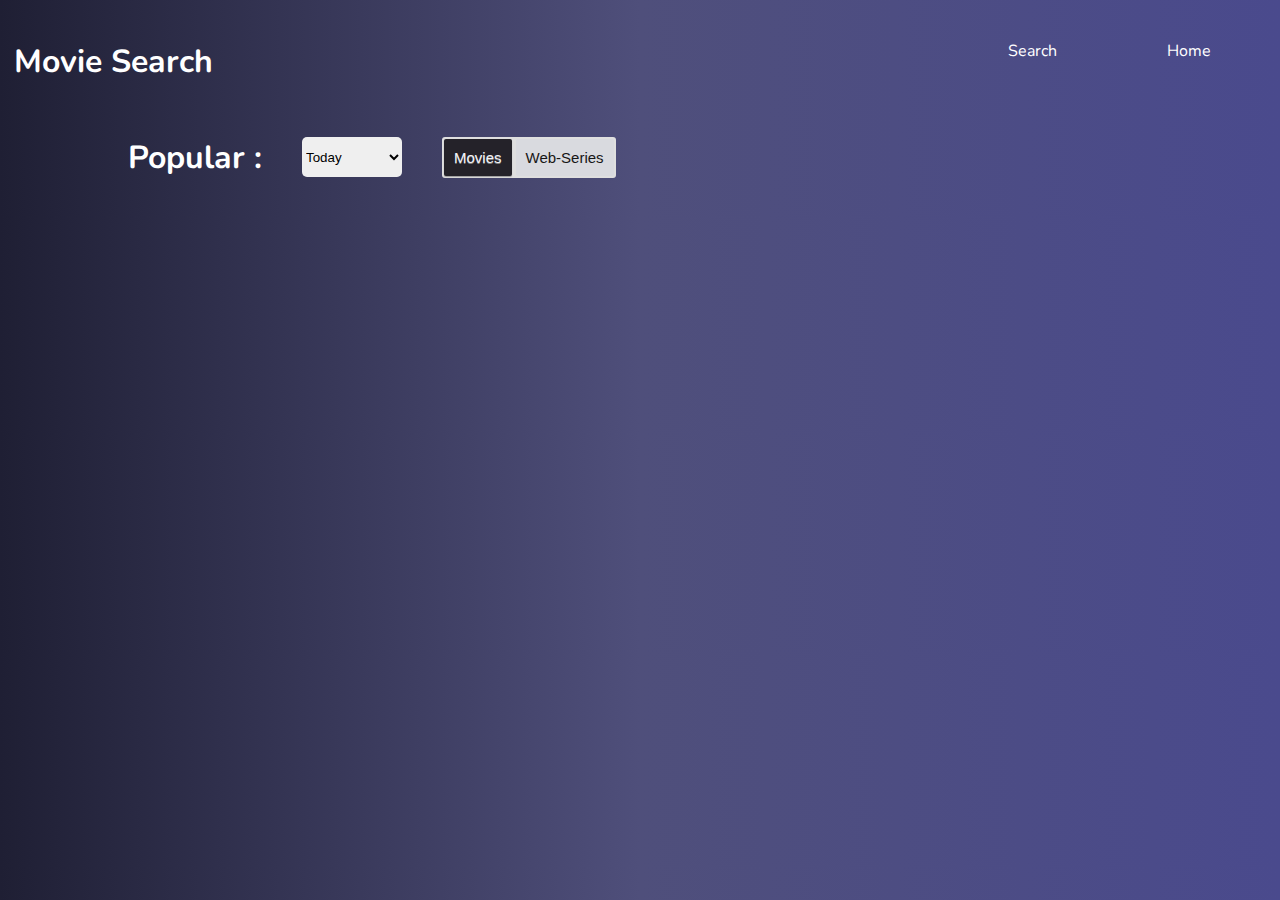
<file: index.html>
<!DOCTYPE html>
<html lang="en">
  <head>
    <meta charset="UTF-8" />
    <meta http-equiv="X-UA-Compatible" content="IE=edge" />
    <meta name="viewport" content="width=device-width, initial-scale=1.0" />
    <title>Movie Search App</title>
    <link rel="preconnect" href="https://fonts.googleapis.com" />
    <link rel="preconnect" href="https://fonts.gstatic.com" crossorigin />
    <link
      href="https://fonts.googleapis.com/css2?family=Abel&family=Inconsolata:wght@300;400&family=Montserrat:wght@100;200;300;400&family=Nunito:wght@200;300;400;600&display=swap"
      rel="stylesheet"
    />
    <link rel="stylesheet" href="style.css" />
  </head>
  <body>
    <div class="container">
      <div class="navbar">
        <div class="heading"><h1>Movie Search</h1></div>
        <div class="navOption">
          <ul>
            <li><a href="src.html">Search</a></li>
            <li><a href="#" class="activate">Home</a></li>
          </ul>
        </div>
      </div>
      <div class="inputs">
        <div class="inputComp">
          <div class="comp1"><h1>Popular :</h1></div>
          <div class="comp2">
            <select id="select" onchange="hello()">
              <option value="day">Today</option>
              <option value="week">This Week</option>
            </select>
          </div>
          <span class="comp3">
            <div class="buttons">
              <input
                label="Movies"
                type="radio"
                name="btn"
                id="movie"
                value="male"
                checked
                onclick="up()"
              />
              <input
                label="Web-Series"
                type="radio"
                name="btn"
                id="series"
                value="female"
                onclick="down()"
              />
            </div>
          </span>
        </div>
      </div>
      <div class="cardContainer" id="card2">
        <!-- <a href="innercard.html"> -->
        <div class="card" id="innercard">
          <div class="circle">4.6</div>
          <!-- <img src="https://image.tmdb.org/t/p/w154${e.poster_path}" alt=""> -->
          <div>
            <h2>${e.name}</h2>
            <p>Genere</p>
            <h3>${e.first_air_date}</h3>
          </div>
        </div>
      </div>
      <!-- </a>w1280 -->
    </div>
    <script src="script.js"></script>
  </body>
</html>
</file>
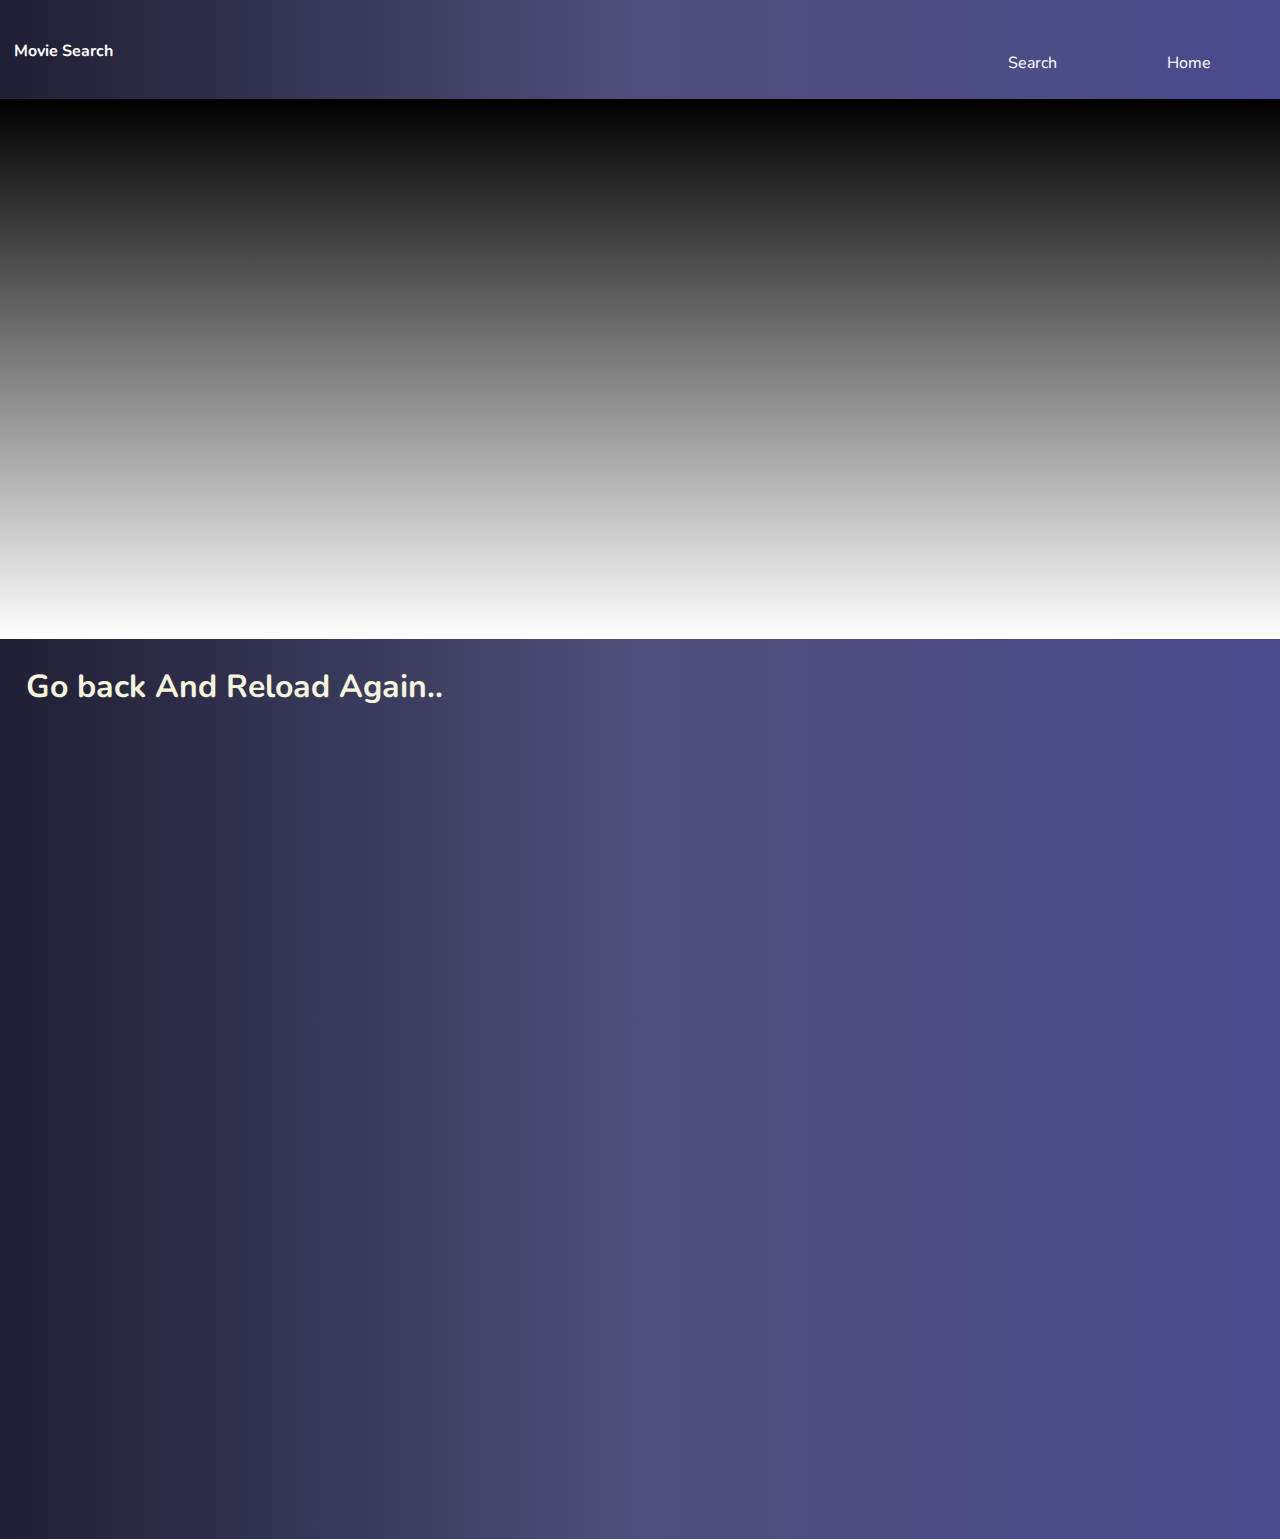
<file: innercard.html>
<!DOCTYPE html>
<html lang="en">

<head>
    <meta charset="UTF-8">
    <meta http-equiv="X-UA-Compatible" content="IE=edge">
    <meta name="viewport" content="width=device-width, initial-scale=1.0">
    <title>Document</title>
    <link rel="preconnect" href="https://fonts.googleapis.com" />
    <link rel="preconnect" href="https://fonts.gstatic.com" crossorigin />
    <link
      href="https://fonts.googleapis.com/css2?family=Abel&family=Inconsolata:wght@300;400&family=Montserrat:wght@100;200;300;400&family=Nunito:wght@200;300;400;600&display=swap"
      rel="stylesheet"
    />
    <link rel="stylesheet" href="style3.css">
</head>

<body>
    <div class="container">
        <div class="navbar">
            <div class="heading">
                <h4>Movie Search </h4>
            </div>
            <div class="navOption">
                <ul>
                    <li><a href="src.html">Search</a></li>
                    <li><a href="index.html" class="activate">Home</a></li>
                </ul>
            </div>
        </div>
        <div id="imgsec">
            <!-- <div class="imgsec1" style="background-image: url('https://image.tmdb.org/t/p/w1280${data.backdrop_path}')">
                <div class="innerposter">
                </div>
                <div class="innerinfo">
                    <div class="circle">${(data.vote_average*10).toFixed(1)}%</div>
                    <div class="length">
                        <p>${data.release_date}</p>
                        <p>${data.runtime} mins</p>
                         <p>EngLish</p>
                        </div>
                    <div class="title" >
                        <div class="genere">Horror || Fantasy</div>
                        <h2>${data.original_title}</h2>
                    </div>
                </div>
                
            </div> -->
        </div>
        <div class="plot" id="plot">
            <h1>Go back And Reload Again..</h1>
            <!-- <div class="plotleft">
                <h1>Plot :</h1>
                <p>${data.overview}</p>
            </div>       
            <div id="casting">
                <div class="castcard">
                    <img src="" alt="img">
                    <h3>name</h3>
                </div>
            </div>        -->
        </div>

    </div>
    
    <script src="script2.js"></script>

</body>

</html>
</file>
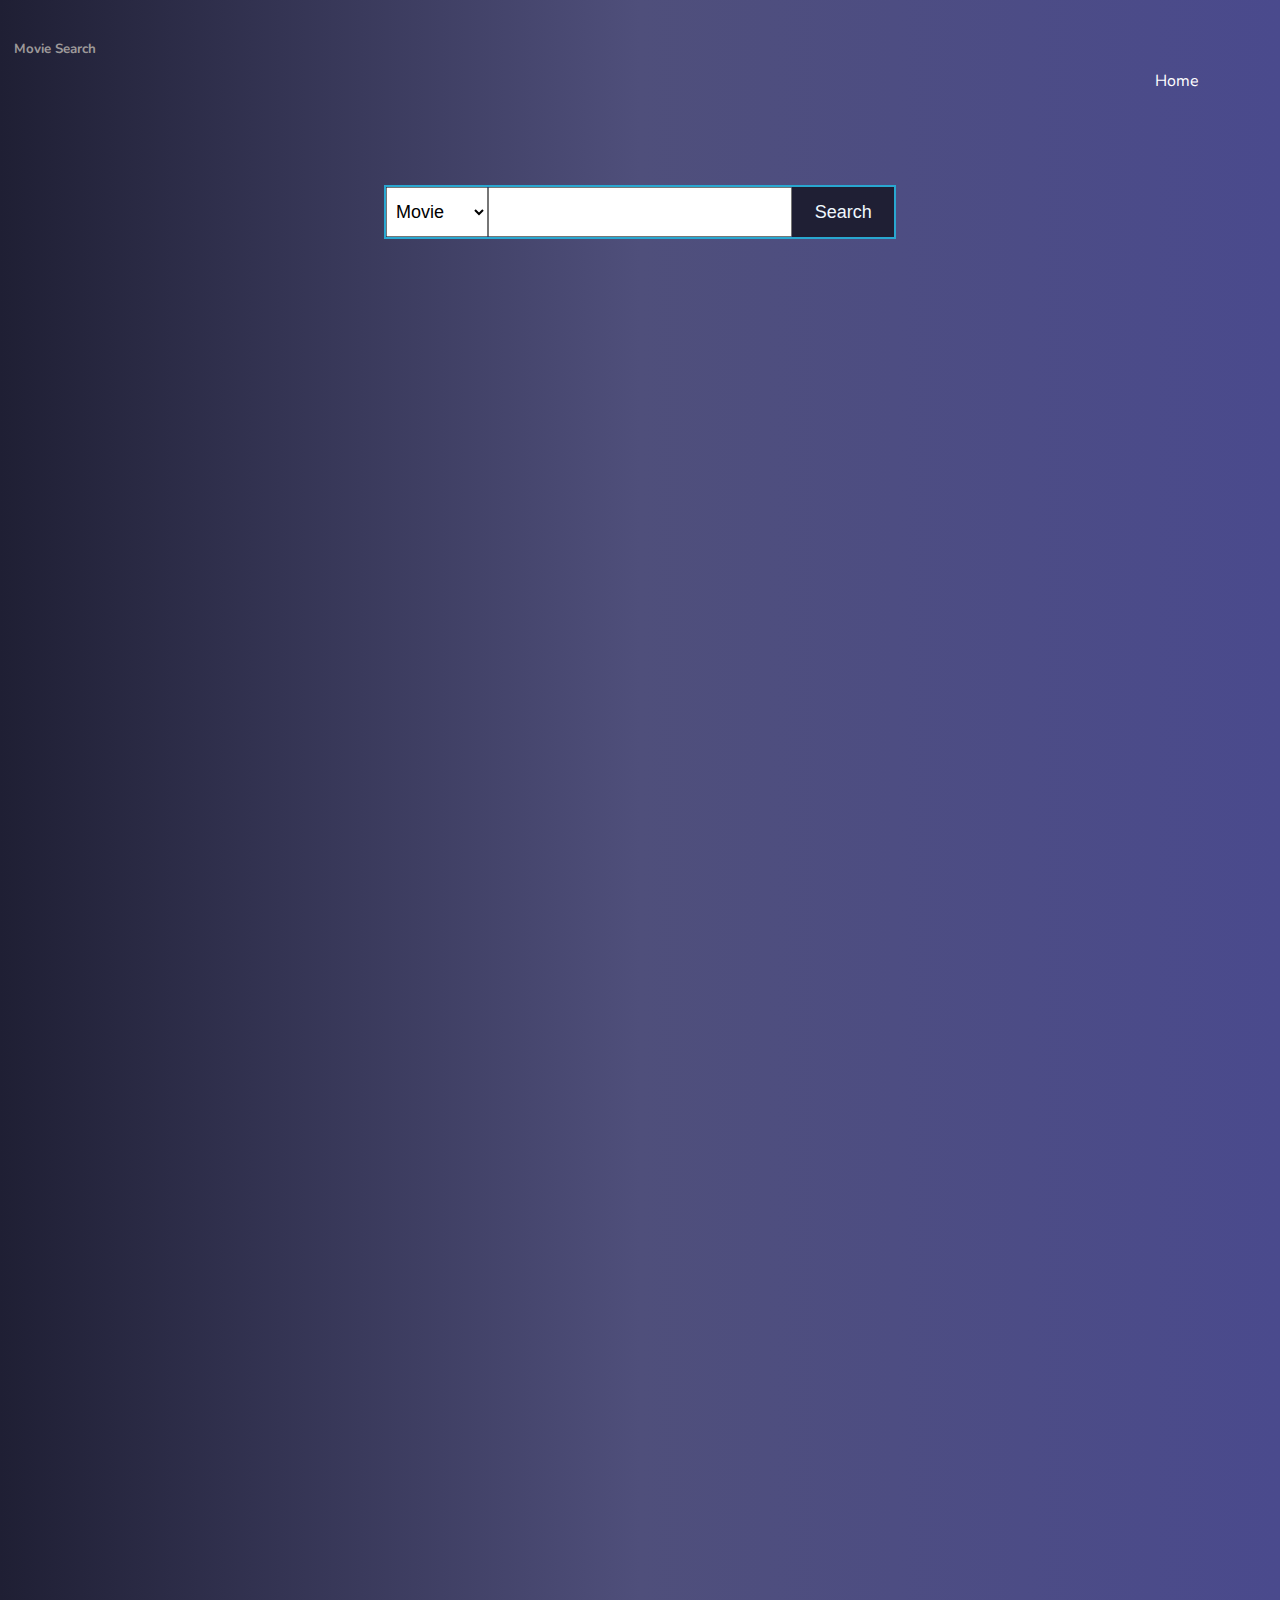
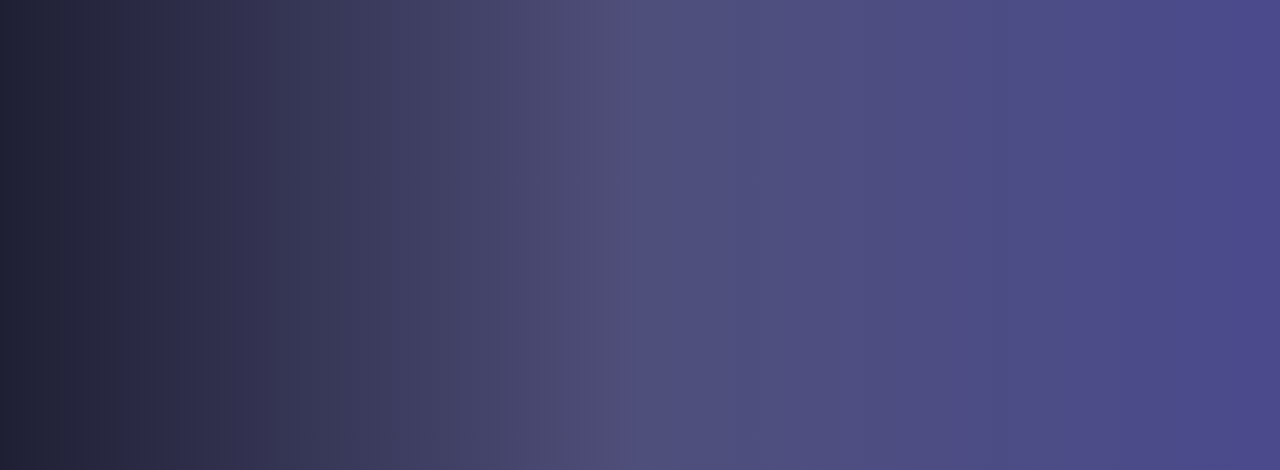
<file: src.html>
<!DOCTYPE html>
<html lang="en">

<head>
    <meta charset="UTF-8" />
    <meta http-equiv="X-UA-Compatible" content="IE=edge" />
    <meta name="viewport" content="width=device-width, initial-scale=1.0" />
    <title>Document</title>
    <link rel="preconnect" href="https://fonts.googleapis.com" />
    <link rel="preconnect" href="https://fonts.gstatic.com" crossorigin />
    <link
      href="https://fonts.googleapis.com/css2?family=Abel&family=Inconsolata:wght@300;400&family=Montserrat:wght@100;200;300;400&family=Nunito:wght@200;300;400;600&display=swap"
      rel="stylesheet"
    />
    <link rel="stylesheet" href="style1.css" />
</head>

    <div class="container">
        <div class="navbar">
            <div class="heading">
                <h3>Movie Search</h3>
            </div>
            <div class="navOption">
                <ul>
                    <li><a class="activate"></a></li>
                    <li><a href="./index.html">Home</a></li>
                </ul>
            </div>
        </div>
        <div class="inputs">
            <form action="" id="form">
                <select name="" id="catagory">
                    <option value="movie" id="movie">Movie</option>
                    <option value="tv" id="tv">Series</option>
                </select>
                <input type="text" id="searchbar" required />
                <button id="btn1" onclick="movies()">Search</button>
            </form>
        </div>
        <div id="card"></div>
    </div>

<script src="./script1.js"></script>
</body>

</html>
</file>
<file: style.css>
*{
    margin: 0;padding: 0;box-sizing: border-box;
}
body{
  background-image: linear-gradient(to right,#1f1f34,#4f4f7b,rgb(74, 74, 141));
}
.container{
    width: 100vw;
    height: fit-content;
    background-image: linear-gradient(to right,#1f1f34,#4f4f7b,rgb(74, 74, 141));
    font-family: 'Abel', sans-serif;
    font-family: 'Inconsolata', monospace;
    font-family: 'Montserrat', sans-serif;
    font-family: 'Nunito', sans-serif;
  }
  .navbar{
    height: 7%;
    width: 100%;
    display: flex;
    justify-content: space-between;
    color: white;
    padding: 14px;
    padding-top: 40px;

  }

  
  .navOption{
    height: 100%;
    width: 25%;
    
  }
  
  ul{
    height: 100%;
    width: 100%;
    display: flex;
    list-style: none;
    justify-content: space-around;
    align-items: center;
    
  }
#search{
    height: 3%;
    width: 30%;
    margin-left:25%;
    margin-top: 100px;
    border-radius: 5px;
    border: none;
    outline: none;
    padding: 4px;
  }
  #search:focus{
    height: 3%;
    width: 30%;
    border-radius: 5px;
    border: 2px solid aqua;
    outline: 2px solid rgb(13, 146, 199);
  }
  ul li a{
    color: white;
    text-decoration: none;
  }
  .inputs{
    height: 15%;
    width: 100%;
    display: flex;
    justify-content:center;
    color: white;
    align-items: center;
    
  }
.inputComp{
    height: 100%;
    width: 80%;
    display: flex;
    align-items: center;
    justify-content: flex-start;
    color: white;
    
    
  }
  .comp2{
    margin: 40px;
  }
  .cardContainer{
  background-image: linear-gradient(to right,#1f1f34,#4f4f7b,rgb(74, 74, 141));
  background-image: linear-gradient(to right,#1f1f34,#4f4f7b,rgb(74, 74, 141));
  min-height: 100%;
  height: 131%;
  width: 100%;
  display: flex;
  justify-content: space-around;
  align-items: center;
  flex-wrap: wrap;
  
 
}
.card{
  height: 340px;
  width: 170px;
  margin: 10px;
  color: aliceblue;
 
  
}
.card:hover{
  transform: scale(1.1,1.1);
  transition: .4s;
  height: 340px;
  width: 170px;
  margin: 10px;
  color: aliceblue;
}
.poster img{
  height: 250px;
  width: 170px;
  color: aliceblue;
}

.buttons {
    background: #dfdfdf;
    padding: 2px;
    border-radius: 3px;
    position: relative;
    width: fit-content;
  }

  .buttons input {
    appearance: none;
    cursor: pointer;
    border-radius: 2px;
    padding:10px;
    background: #d9dadf;
    color: #171616;
    font-size: 15px;
    font-family: sans-serif;
    transition: all 0.3s;
  }

  .buttons input:checked {
    background: #242229;
    color: #f0f1f6;
    box-shadow: 0 1px 1px rgba(0, 0, 0, 0.3);
    text-shadow: 0 1px 0px #808080;
  }

  .buttons input::before {
    content: attr(label);
    text-align: center;
  }

  #searchbtn{
    height: 3%;
    width: 6%;
    font-size: large;
    border-radius: 5px;
    border: none;
  }
  #select{
    height: 40px;
    width: 100px;
    border-radius: 5px;
    border: none;
    
  }
  p,h3{
    font-size: smaller;
    color: rgb(157, 153, 153);
  }
  .circle{
    height: 50px;
    width: 50px;
    border: 4px solid rgb(107, 225, 107);
    position: relative;
    top: 30px;
    right: -125px;
    border-radius: 50px;
    display: flex;
    align-items: center;
    justify-content: center;
    background-color: #0c0c0c5e;
    color: #fefeff;
    font-size: 14px;
  }
  .circle span{
    font-size: 8px;
  }
  a{
    text-decoration: none;
  }

  @media screen and (max-width:609px) {
    .inputComp{
      flex-direction: column;
    }
    
  }
</file>
<file: style3.css>
* {
    margin: 0;
    padding: 0;
    box-sizing: border-box;
}
body{
    background-image: linear-gradient(to right,#1f1f34,#4f4f7b,rgb(74, 74, 141));
}
.container {
    width: 100vw;
    height: 100vh;
    background-image: linear-gradient(to right, #1f1f34, #4f4f7b, rgb(74, 74, 141));
    font-family: 'Abel', sans-serif;
    font-family: 'Inconsolata', monospace;
    font-family: 'Montserrat', sans-serif;
    font-family: 'Nunito', sans-serif;
}

.navbar {
    height: 11%;
    width: 100%;
    display: flex;
    justify-content: space-between;
    color: white;
    padding: 14px;
    padding-top: 40px;

}


.navOption {
    height: 100%;
    width: 25%;

}

ul {
    height: 100%;
    width: 100%;
    display: flex;
    list-style: none;
    justify-content: space-around;
    align-items: center;

}

ul li a {
    color: white;
    text-decoration: none;
}

#imgsec{
    width: 100%;
    height: 60%;
    display: flex;
    background-image: linear-gradient(black,white);
    
}
.imgsec1{
    width: 100%;
    height: 100%;
    display: flex;
    align-items:center;
    justify-content:space-around;
    color: aliceblue;
    
}
.innerposter{
    z-index: 1000;
    width: 15.3%;
    height: 60%;
    display: flex;   
    margin-top: 120px;
}
.innerinfo{
    padding-left: 80px;
    margin-top: 120px;
    width: 80%;
    height: 60%;
    display: flex;
    flex-direction: column;   
    justify-content: space-around;
    background-color: #1f1f3488;
}
.circle{
    border: 4px solid rgb(11, 216, 76);
    height: 40px;
    width: 40px;
    border-radius: 50px;
    display: flex;
    align-items: center;
    background-color: rgba(0, 0, 0, 0.408);
    color: aliceblue;
    font-size: 13px;
    justify-content: center;
}
.plot{
    width: 100%;
    height: 100%;
    padding: 2%;
    color: beige;
    display: flex;
    background-image: linear-gradient(to right, #1f1f34, #4f4f7b, rgb(74, 74, 141));

}
.plot .plotleft{
    border-top: 1px solid;
    width: 58%;
    height: 20%;
    padding: 2%;
    color: rgb(245, 245, 241);
}
#casting{
    height: 100%;
    width: 30%;
    padding: 10px;
    margin-left: 15px;
    border-top: 1px solid rgb(201, 198, 198);

}
#casting .castcard{
    height: 50px;
    width: 80%;
    min-width: 100px;
    display: flex;
    justify-content: space-between;
    align-items: center;
    margin-top: 5px;
    
}
#casting .castcard img{
    height: 40px;
    width: 40px;
    border-radius: 50px;
    display: flex;
    justify-content: space-around;
    align-items: center;
}
@media screen and (max-width:426px) {
    .innerinfo{
        background-color: rgba(102, 51, 153, 0.452);
        width: 60%;
    }
    
}
@media screen and (max-width:320px) {
    .innerinfo{
        background-color: rgba(102, 51, 153, 0.452);
        width: 70%;
        padding-left: 120px;

    }
    
}
</file>
<file: style1.css>
* {
    margin: 0;
    padding: 0;
    box-sizing: border-box;
}

body {

    background-image: linear-gradient(to right, #1f1f34, #4f4f7b, rgb(74, 74, 141));
}

.container {
    width: 100vw;
    height: 100vh;
    background-image: linear-gradient(to right, #1f1f34, #4f4f7b, rgb(74, 74, 141));
    font-family: 'Abel', sans-serif;
    font-family: 'Inconsolata', monospace;
    font-family: 'Montserrat', sans-serif;
    font-family: 'Nunito', sans-serif;
}

.navbar {
    height: 15%;
    width: 100%;
    display: flex;
    justify-content: space-between;
    color: white;
    padding: 14px;
    padding-top: 40px;

}

.navOption {
    height: 100%;
    width: 25%;

}

ul {
    height: 100%;
    width: 100%;
    display: flex;
    list-style: none;
    justify-content: space-around;
    align-items: center;

}

.inputs {
    height: 15%;
    width: 100%;
    display: flex;
    justify-content: center;
    color: white;

}

#form {
    margin-top: 50px;
    height: 40%;
    width: 40%;
    min-width: 425px;
    display: flex;
    justify-content: center;
    color: white;
    border: 2px solid rgb(41, 167, 208);

}

a {
    text-decoration: none;
    color: white;
    cursor: pointer;
}

a:hover {
    text-decoration: none;
    color: rgb(31, 19, 205);
    cursor: pointer;
    text-shadow: 1px 1px 5px white;
}

#catagory {
    height: 100%;
    width: 20%;
    font-size: large;
    padding: 5px;
    min-width: 100px;
}

#searchbar {
    height: 100%;
    width: 60%;
    font-size: large;
    padding: 5px;

}

#btn1 {
    min-width: 100px;
    height: 100%;
    width: 20%;
    font-size: large;
    padding: 5px;
    background-color: #1f1f34;
    color: aliceblue;
    border: none;
}

@media screen and (max-width:425px) {
    #form {
        min-width: 200px;
        width: 100%;
        font-size: 20px;
        flex-direction: column;
        justify-content: space-around;
        align-items: center;
        border: none;
        margin-top: 10px;
    }

    #searchbar {
        margin-top: 10px;
        margin-bottom: 10px;
    }

}

#card {
    background-image: linear-gradient(to right, #1f1f34, #4f4f7b, rgb(74, 74, 141));
    min-height: fit-content;
    height: 200%;
    width: 100%;
    display: flex;
    justify-content: space-around;
    align-items: center;
    flex-wrap: wrap;
    
}

.card {
    height: 340px;
    width: 170px;
    display: flex;
    flex-direction: column;
    justify-content: space-between;
    margin: 15px;
    color: aliceblue;
}


.cardcontent{
    width: 170px;
    height: 170px;
    
}

.card:hover {
    transform: scale(1.1, 1.1);
    transition: .4s;
    height: 340px;
    width: 170px;
    margin: 15px;
    color: aliceblue;
}

@media screen and (max-width:426px) {
    .cardcontent{
        font-size: 10px;
    }
    
}
.card img {
    height: 250px;
    width: 170px;
    color: aliceblue;
}

p,
h3 {
    font-size: smaller;
    color: rgb(157, 153, 153);
}

.circle {
    height: 50px;
    width: 50px;
    border: 4px solid rgb(107, 225, 107);
    position: relative;
    top: 30px;
    right: -125px;
    border-radius: 50px;
    display: flex;
    align-items: center;
    justify-content: center;
    background-color: #0c0c0c5e;
    color: #fefeff;
    font-size: 14px;
}

.circle span {
    font-size: 8px;
}

#anchor{
    color: rgb(34, 22, 169);
    background-color: #cbcbef;
    border-radius: 15px;
}
</file>
